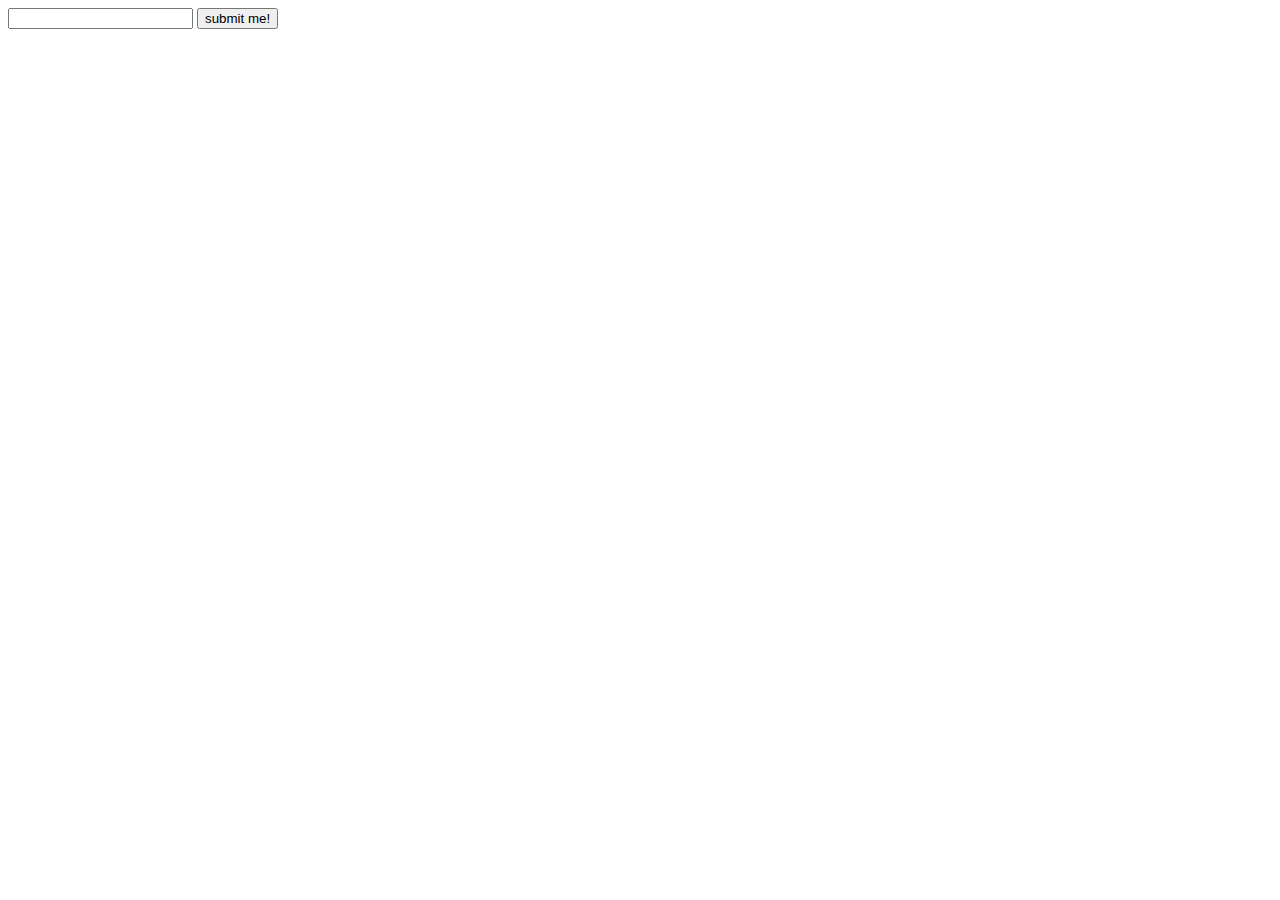
<file: food_premises_registration/static/vendor/modernizr/test/caniuse_files/form_validation.html>
<!DOCTYPE html>
<!-- saved from url=(0045)http://tests.caniuse.com/form_validation.html -->
<html><head><meta http-equiv="Content-Type" content="text/html; charset=UTF-8"><script>
if(location.href.indexOf('?') >= 0) {
	document.write('FAIL');
}
</script>

</head><body><form action="http://tests.caniuse.com/form_validation.html?" method="post">

<input type="url" name="foo" required="">
<input type="submit" value="submit me!">

</form>
</body></html>
</file>
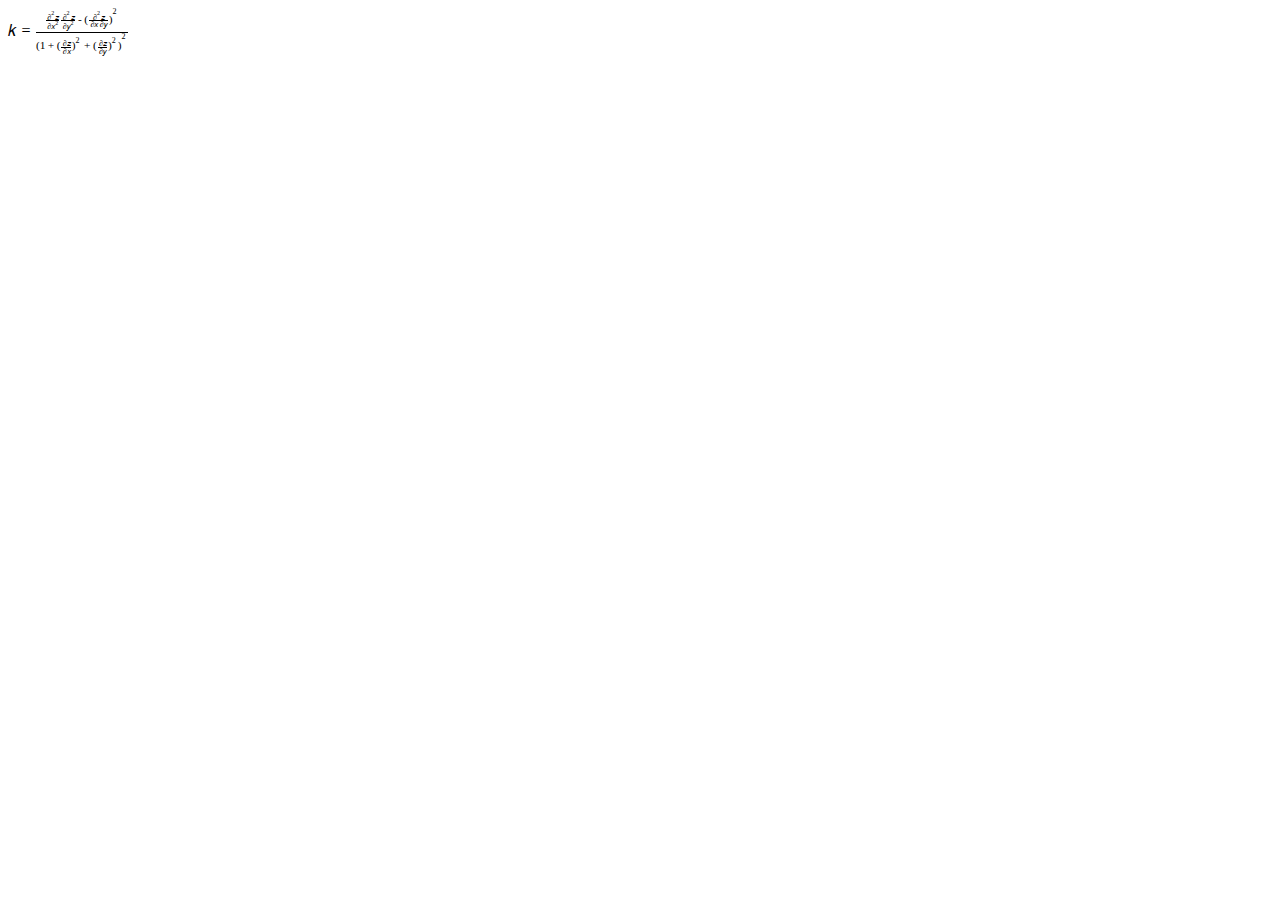
<file: food_premises_registration/static/vendor/modernizr/test/caniuse_files/mathml.html>
<?xml version="1.0" encoding="utf-8"?>
<!DOCTYPE html PUBLIC "-//W3C//DTD XHTML 1.1 plus MathML 2.0//EN" "http://www.w3.org/Math/DTD/mathml2/xhtml-math11-f.dtd"><html xmlns="http://www.w3.org/1999/xhtml" xmlns:html="http://www.w3.org/1999/xhtml">
<head>
	<meta http-equiv="content-type" content="text/html; charset=utf-8" />
	<title>Untitled</title>
</head>
<body>
<math xmlns="http://www.w3.org/1998/Math/MathML">
<mrow>
  <mi>k</mi>
  <mo>=</mo>
  <mfrac>
    <mrow>
      <mfrac>
         <mrow>
          <msup>
            <mo>∂</mo>
            <mn>2</mn>
          </msup>
          <mi>z</mi>
        </mrow>
        <mrow>
          <mo>∂</mo>
          <msup>
            <mi>x</mi>
            <mn>2</mn>
          </msup>
        </mrow>
      </mfrac>
      <mfrac>
        <mrow>
          <msup>
            <mo>∂</mo>
            <mn>2</mn>
          </msup>
          <mi>z</mi>
        </mrow>
        <mrow>
          <mo>∂</mo>
          <msup>
            <mi>y</mi>
            <mn>2</mn>
          </msup>
        </mrow>
      </mfrac>
      <mo>-</mo>
      <msup>
        <mrow>
          <mo>(</mo>
          <mfrac>
            <mrow>
              <msup>
                <mo>∂</mo>
                <mn>2</mn>
              </msup>
              <mi>z</mi>
            </mrow>
            <mrow>
              <mo>∂</mo>
              <mi>x</mi>
              <mo>∂</mo>
              <mi>y</mi>
              </mrow>
          </mfrac>
          <mo>)</mo>
        </mrow>
        <mn>2</mn>
      </msup>
    </mrow>
    <mrow>
      <msup>
        <mrow>
          <mo>(</mo>
          <mn>1</mn>
          <mo>+</mo>
          <msup>
            <mrow>
              <mo>(</mo>
              <mfrac>
                <mrow>
                  <mo>∂</mo>
                  <mi>z</mi>
                </mrow>
                <mrow>
                  <mo>∂</mo>
                  <mi>x</mi>
                </mrow>
              </mfrac>
              <mo>)</mo>
            </mrow>
            <mn>2</mn>
          </msup>
          <mo>+</mo>
          <msup>
            <mrow>
              <mo>(</mo>
              <mfrac>
                <mrow>
                  <mo>∂</mo>
                  <mi>z</mi>
                </mrow>
                <mrow>
                  <mo>∂</mo>
                  <mi>y</mi>
                </mrow>
              </mfrac>
              <mo>)</mo>
            </mrow>
            <mn>2</mn>
          </msup>
          <mo>)</mo>
        </mrow>
        <mn>2</mn>
      </msup>
    </mrow>
  </mfrac>
</mrow>
</math>
</body>
</html>
</file>
